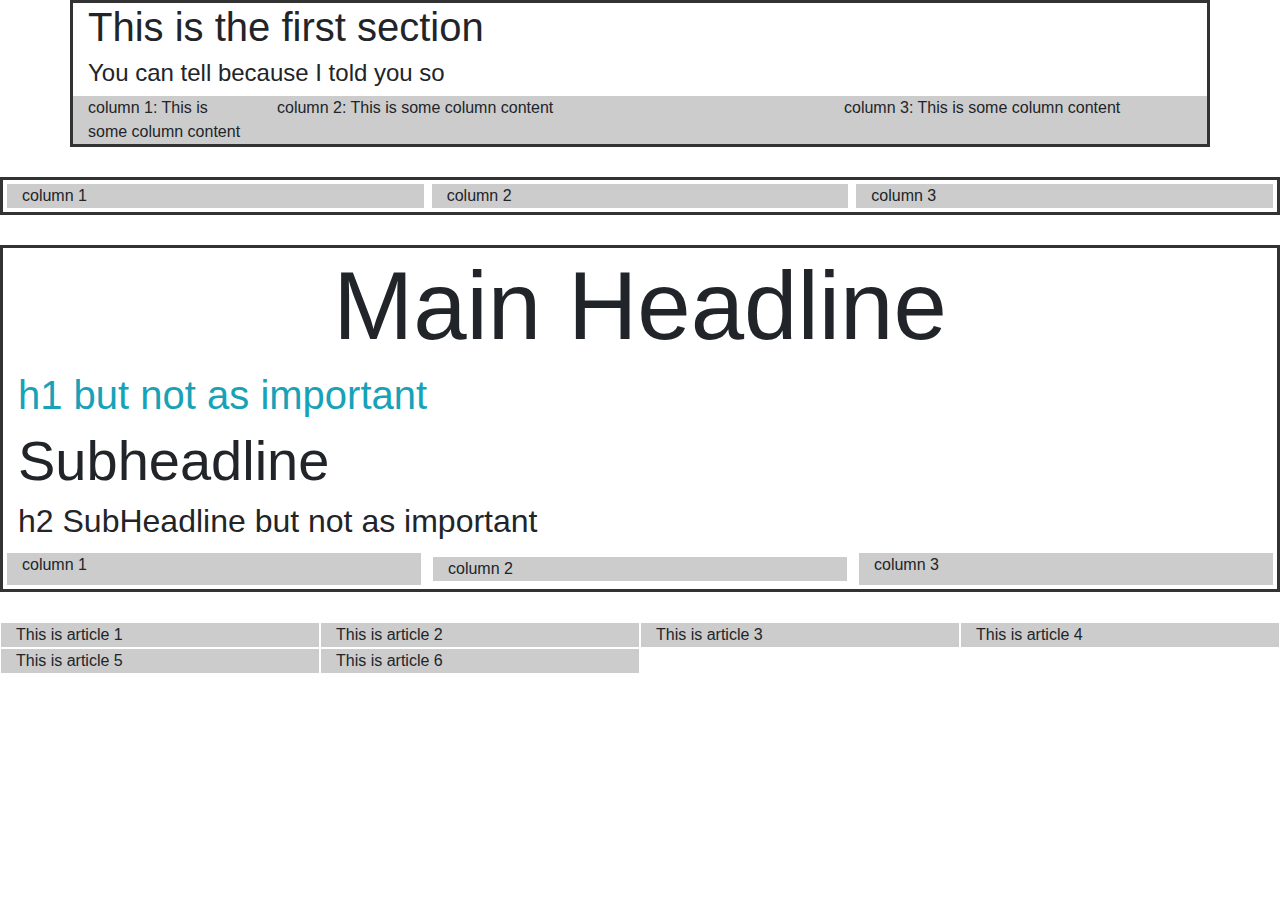
<file: pages/ex1.html>
<!DOCTYPE html>
<html lang="en" dir="ltr">
    <head>
        <meta charset="utf-8">
        <!-- meta:vp -->
        <meta name="viewport" content="width=device-width, initial-scale=1.0">
        <title>Sea Creatures</title>
        <link rel="stylesheet" href="../css/bootstrap.min.css" type="text/css">
        <link rel="stylesheet" href="../css/demo.css" type="text/css">
    </head>
    <body>
        <!-- main>section.container.first>article.col-sm{column $}*3 -->
        <main>
            <section class="container first">
                <!-- div.row>article.col-sm{column $}*3 -->
                <h1>This is the first section</h1>
                <h2 class="h4">You can tell because I told you so</h2>
                <div class="row">
                    <article class="col-sm col-sm-2">column 1: This is some column content</article>
                    <article class="col-sm col-sm-6">column 2: This is some column content</article>
                    <article class="col-sm col-sm-4">column 3: This is some column content</article>
                </div>
            </section>
            <section class="container-fluid first">
                <div class="row">
                    <article class="col-sm m-1">column 1</article>
                    <article class="col-sm m-1">column 2</article>
                    <article class="col-sm m-1">column 3</article>
                </div>
            </section>

            <section class="container-fluid first">
                <h1 class="display-1 text-center">Main Headline</h1>
                <h1 class="text-info">h1 but not as important</h1>
                <h2 class="display-4">Subheadline</h2>
                <h2 class="">h2 SubHeadline but not as important</h2>
                <div class="row">
                    <article class="col-sm m-1">column 1</article>
                    <article class="col-sm m-2">column 2</article>
                    <article class="col-sm m-1">column 3</article>
                </div>
            </section>

            <!-- section.container-fluid>article{This is article $}*6 -->
            <section class="container-fluid">
                <div class="row">
                    <article class="border border-white col-6 col-sm-3">This is article 1</article>
                    <article class="border border-white col-6 col-sm-3">This is article 2</article>
                    <article class="border border-white col-6 col-sm-3">This is article 3</article>
                    <article class="border border-white col-6 col-sm-3">This is article 4</article>
                    <article class="border border-white col-6 col-sm-3">This is article 5</article>
                    <article class="border border-white col-6 col-sm-3">This is article 6</article>
                </div>
            </section>

        </main>




        <script src="https://code.jquery.com/jquery-3.3.1.slim.min.js" integrity="sha384-q8i/X+965DzO0rT7abK41JStQIAqVgRVzpbzo5smXKp4YfRvH+8abtTE1Pi6jizo" crossorigin="anonymous"></script>
        <script src="https://cdnjs.cloudflare.com/ajax/libs/popper.js/1.14.7/umd/popper.min.js" integrity="sha384-UO2eT0CpHqdSJQ6hJty5KVphtPhzWj9WO1clHTMGa3JDZwrnQq4sF86dIHNDz0W1" crossorigin="anonymous"></script>
        <script src="../js/bootstrap.min.js" type="text/text/javascript"></script>
    </body>
</html>
</file>
<file: css/demo.css>
article {
    background-color: #ccc;
    /* border: solid 2px white; */
}
.first {
    border: solid 3px #333;
    margin-bottom: 1.875rem;
}
</file>
